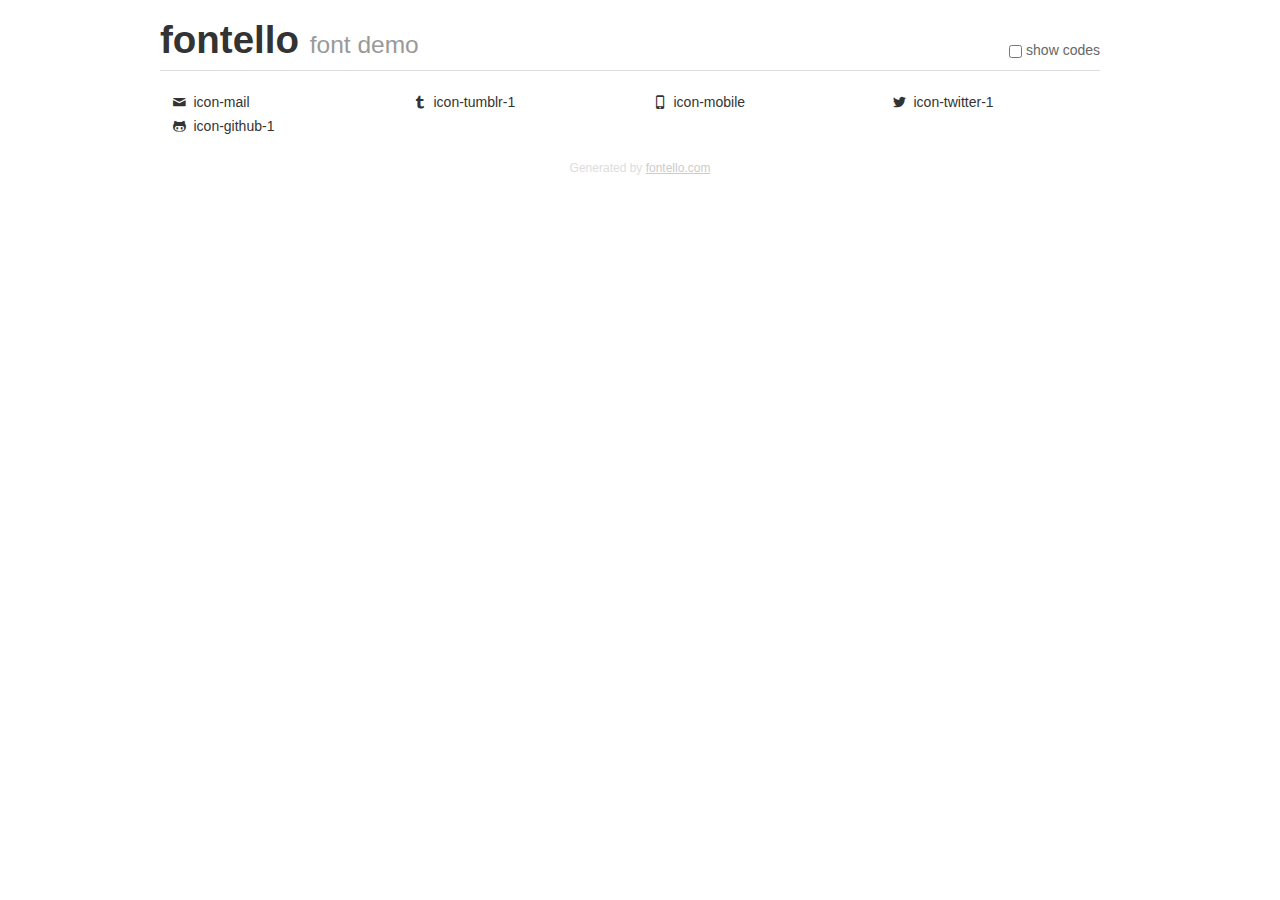
<file: assets/demo.html>
<!DOCTYPE html>
<html>
  <head><!--[if lt IE 9]><script language="javascript" type="text/javascript" src="//html5shim.googlecode.com/svn/trunk/html5.js"></script><![endif]-->
    <meta charset="UTF-8"><style>/*
 * Bootstrap v2.2.1
 *
 * Copyright 2012 Twitter, Inc
 * Licensed under the Apache License v2.0
 * http://www.apache.org/licenses/LICENSE-2.0
 *
 * Designed and built with all the love in the world @twitter by @mdo and @fat.
 */
.clearfix {
  *zoom: 1;
}
.clearfix:before,
.clearfix:after {
  display: table;
  content: "";
  line-height: 0;
}
.clearfix:after {
  clear: both;
}
html {
  font-size: 100%;
  -webkit-text-size-adjust: 100%;
  -ms-text-size-adjust: 100%;
}
a:focus {
  outline: thin dotted #333;
  outline: 5px auto -webkit-focus-ring-color;
  outline-offset: -2px;
}
a:hover,
a:active {
  outline: 0;
}
button,
input,
select,
textarea {
  margin: 0;
  font-size: 100%;
  vertical-align: middle;
}
button,
input {
  *overflow: visible;
  line-height: normal;
}
button::-moz-focus-inner,
input::-moz-focus-inner {
  padding: 0;
  border: 0;
}
body {
  margin: 0;
  font-family: "Helvetica Neue", Helvetica, Arial, sans-serif;
  font-size: 14px;
  line-height: 20px;
  color: #333;
  background-color: #fff;
}
a {
  color: #08c;
  text-decoration: none;
}
a:hover {
  color: #005580;
  text-decoration: underline;
}
.row {
  margin-left: -20px;
  *zoom: 1;
}
.row:before,
.row:after {
  display: table;
  content: "";
  line-height: 0;
}
.row:after {
  clear: both;
}
[class*="span"] {
  float: left;
  min-height: 1px;
  margin-left: 20px;
}
.container,
.navbar-static-top .container,
.navbar-fixed-top .container,
.navbar-fixed-bottom .container {
  width: 940px;
}
.span12 {
  width: 940px;
}
.span11 {
  width: 860px;
}
.span10 {
  width: 780px;
}
.span9 {
  width: 700px;
}
.span8 {
  width: 620px;
}
.span7 {
  width: 540px;
}
.span6 {
  width: 460px;
}
.span5 {
  width: 380px;
}
.span4 {
  width: 300px;
}
.span3 {
  width: 220px;
}
.span2 {
  width: 140px;
}
.span1 {
  width: 60px;
}
[class*="span"].pull-right,
.row-fluid [class*="span"].pull-right {
  float: right;
}
.container {
  margin-right: auto;
  margin-left: auto;
  *zoom: 1;
}
.container:before,
.container:after {
  display: table;
  content: "";
  line-height: 0;
}
.container:after {
  clear: both;
}
p {
  margin: 0 0 10px;
}
.lead {
  margin-bottom: 20px;
  font-size: 21px;
  font-weight: 200;
  line-height: 30px;
}
small {
  font-size: 85%;
}
h1 {
  margin: 10px 0;
  font-family: inherit;
  font-weight: bold;
  line-height: 20px;
  color: inherit;
  text-rendering: optimizelegibility;
}
h1 small {
  font-weight: normal;
  line-height: 1;
  color: #999;
}
h1 {
  line-height: 40px;
}
h1 {
  font-size: 38.5px;
}
h1 small {
  font-size: 24.5px;
}
body {
  margin-top: 90px;
}
.header {
  position: fixed;
  top: 0;
  left: 50%;
  margin-left: -480px;
  background-color: #fff;
  border-bottom: 1px solid #ddd;
  padding-top: 10px;
  z-index: 10;
}
.footer {
  color: #ddd;
  font-size: 12px;
  text-align: center;
  margin-top: 20px;
}
.footer a {
  color: #ccc;
  text-decoration: underline;
}
.the-icons {
  font-size: 14px;
  line-height: 24px;
}
.switch {
  position: absolute;
  right: 0;
  bottom: 10px;
  color: #666;
}
.switch input {
  margin-right: 0.3em;
}
.codesOn .i-name {
  display: none;
}
.codesOn .i-code {
  display: inline;
}
.i-code {
  display: none;
}
</style>
    <link rel="stylesheet" href="css/fontello.css">
    <link rel="stylesheet" href="css/animation.css"><!--[if IE 7]><link rel="stylesheet" href="css/fontello-ie7.css"><![endif]-->
    <script>
      function toggleCodes(on) {
        var obj = document.getElementById('icons');
        
        if (on) {
          obj.className += ' codesOn';
        } else {
          obj.className = obj.className.replace(' codesOn', '');
        }
      }
      
    </script>
  </head>
  <body>
    <div class="container header">
      <h1>
        fontello
         <small>font demo</small>
      </h1>
      <label class="switch">
        <input type="checkbox" onclick="toggleCodes(this.checked)">show codes
      </label>
    </div>
    <div id="icons" class="container">
      <div class="row">
        <div title="Code: 0xe800" class="the-icons span3"><i class="icon-mail"></i> <span class="i-name">icon-mail</span><span class="i-code">0xe800</span></div>
        <div title="Code: 0xe801" class="the-icons span3"><i class="icon-tumblr-1"></i> <span class="i-name">icon-tumblr-1</span><span class="i-code">0xe801</span></div>
        <div title="Code: 0xe804" class="the-icons span3"><i class="icon-mobile"></i> <span class="i-name">icon-mobile</span><span class="i-code">0xe804</span></div>
        <div title="Code: 0xe805" class="the-icons span3"><i class="icon-twitter-1"></i> <span class="i-name">icon-twitter-1</span><span class="i-code">0xe805</span></div>
      </div>
      <div class="row">
        <div title="Code: 0xe806" class="the-icons span3"><i class="icon-github-1"></i> <span class="i-name">icon-github-1</span><span class="i-code">0xe806</span></div>
      </div>
    </div>
    <div class="container footer">Generated by <a href="http://fontello.com">fontello.com</a></div>
  </body>
</html>
</file>
<file: assets/css/fontello.css>
@font-face {
  font-family: 'fontello';
  src: url('../font/fontello.eot?77386789');
  src: url('../font/fontello.eot?77386789#iefix') format('embedded-opentype'),
       url('../font/fontello.woff?77386789') format('woff'),
       url('../font/fontello.ttf?77386789') format('truetype'),
       url('../font/fontello.svg?77386789#fontello') format('svg');
  font-weight: normal;
  font-style: normal;
}
/* Chrome hack: SVG is rendered more smooth in Windozze. 100% magic, uncomment if you need it. */
/* Note, that will break hinting! In other OS-es font will be not as sharp as it could be */
/*
@media screen and (-webkit-min-device-pixel-ratio:0) {
  @font-face {
    font-family: 'fontello';
    src: url('../font/fontello.svg?77386789#fontello') format('svg');
  }
}
*/
 
 [class^="icon-"]:before, [class*=" icon-"]:before {
  font-family: "fontello";
  font-style: normal;
  font-weight: normal;
  speak: none;
 
  display: inline-block;
  text-decoration: inherit;
  width: 1em;
  margin-right: .2em;
  text-align: center;
  /* opacity: .8; */
 
  /* For safety - reset parent styles, that can break glyph codes*/
  font-variant: normal;
  text-transform: none;
     
  /* fix buttons height, for twitter bootstrap */
  line-height: 1em;
 
  /* Animation center compensation - margins should be symmetric */
  /* remove if not needed */
  margin-left: .2em;
 
  /* you can be more comfortable with increased icons size */
  /* font-size: 120%; */
 
  /* Uncomment for 3D effect */
  /* text-shadow: 1px 1px 1px rgba(127, 127, 127, 0.3); */
}
 
.icon-mail:before { content: '\e800'; } /* '' */
.icon-tumblr-1:before { content: '\e801'; } /* '' */
.icon-mobile:before { content: '\e804'; } /* '' */
.icon-twitter-1:before { content: '\e805'; } /* '' */
.icon-github-1:before { content: '\e806'; } /* '' */
</file>
<file: assets/css/fontello-ie7.css>
[class^="icon-"], [class*=" icon-"] {
  font-family: 'fontello';
  font-style: normal;
  font-weight: normal;
 
  /* fix buttons height */
  line-height: 1em;
 
  /* you can be more comfortable with increased icons size */
  /* font-size: 120%; */
}
 
.icon-mail { *zoom: expression( this.runtimeStyle['zoom'] = '1', this.innerHTML = '&#xe800;&nbsp;'); }
.icon-tumblr-1 { *zoom: expression( this.runtimeStyle['zoom'] = '1', this.innerHTML = '&#xe801;&nbsp;'); }
.icon-mobile { *zoom: expression( this.runtimeStyle['zoom'] = '1', this.innerHTML = '&#xe804;&nbsp;'); }
.icon-twitter-1 { *zoom: expression( this.runtimeStyle['zoom'] = '1', this.innerHTML = '&#xe805;&nbsp;'); }
.icon-github-1 { *zoom: expression( this.runtimeStyle['zoom'] = '1', this.innerHTML = '&#xe806;&nbsp;'); }
</file>
<file: assets/css/animation.css>
/*
   Animation example, for spinners
*/
.animate-spin {
  -moz-animation: spin 2s infinite linear;
  -o-animation: spin 2s infinite linear;
  -webkit-animation: spin 2s infinite linear;
  animation: spin 2s infinite linear;
  display: inline-block;
}
@-moz-keyframes spin {
  0% {
    -moz-transform: rotate(0deg);
    -o-transform: rotate(0deg);
    -webkit-transform: rotate(0deg);
    transform: rotate(0deg);
  }

  100% {
    -moz-transform: rotate(359deg);
    -o-transform: rotate(359deg);
    -webkit-transform: rotate(359deg);
    transform: rotate(359deg);
  }
}
@-webkit-keyframes spin {
  0% {
    -moz-transform: rotate(0deg);
    -o-transform: rotate(0deg);
    -webkit-transform: rotate(0deg);
    transform: rotate(0deg);
  }

  100% {
    -moz-transform: rotate(359deg);
    -o-transform: rotate(359deg);
    -webkit-transform: rotate(359deg);
    transform: rotate(359deg);
  }
}
@-o-keyframes spin {
  0% {
    -moz-transform: rotate(0deg);
    -o-transform: rotate(0deg);
    -webkit-transform: rotate(0deg);
    transform: rotate(0deg);
  }

  100% {
    -moz-transform: rotate(359deg);
    -o-transform: rotate(359deg);
    -webkit-transform: rotate(359deg);
    transform: rotate(359deg);
  }
}
@-ms-keyframes spin {
  0% {
    -moz-transform: rotate(0deg);
    -o-transform: rotate(0deg);
    -webkit-transform: rotate(0deg);
    transform: rotate(0deg);
  }

  100% {
    -moz-transform: rotate(359deg);
    -o-transform: rotate(359deg);
    -webkit-transform: rotate(359deg);
    transform: rotate(359deg);
  }
}
@keyframes spin {
  0% {
    -moz-transform: rotate(0deg);
    -o-transform: rotate(0deg);
    -webkit-transform: rotate(0deg);
    transform: rotate(0deg);
  }

  100% {
    -moz-transform: rotate(359deg);
    -o-transform: rotate(359deg);
    -webkit-transform: rotate(359deg);
    transform: rotate(359deg);
  }
}
</file>
